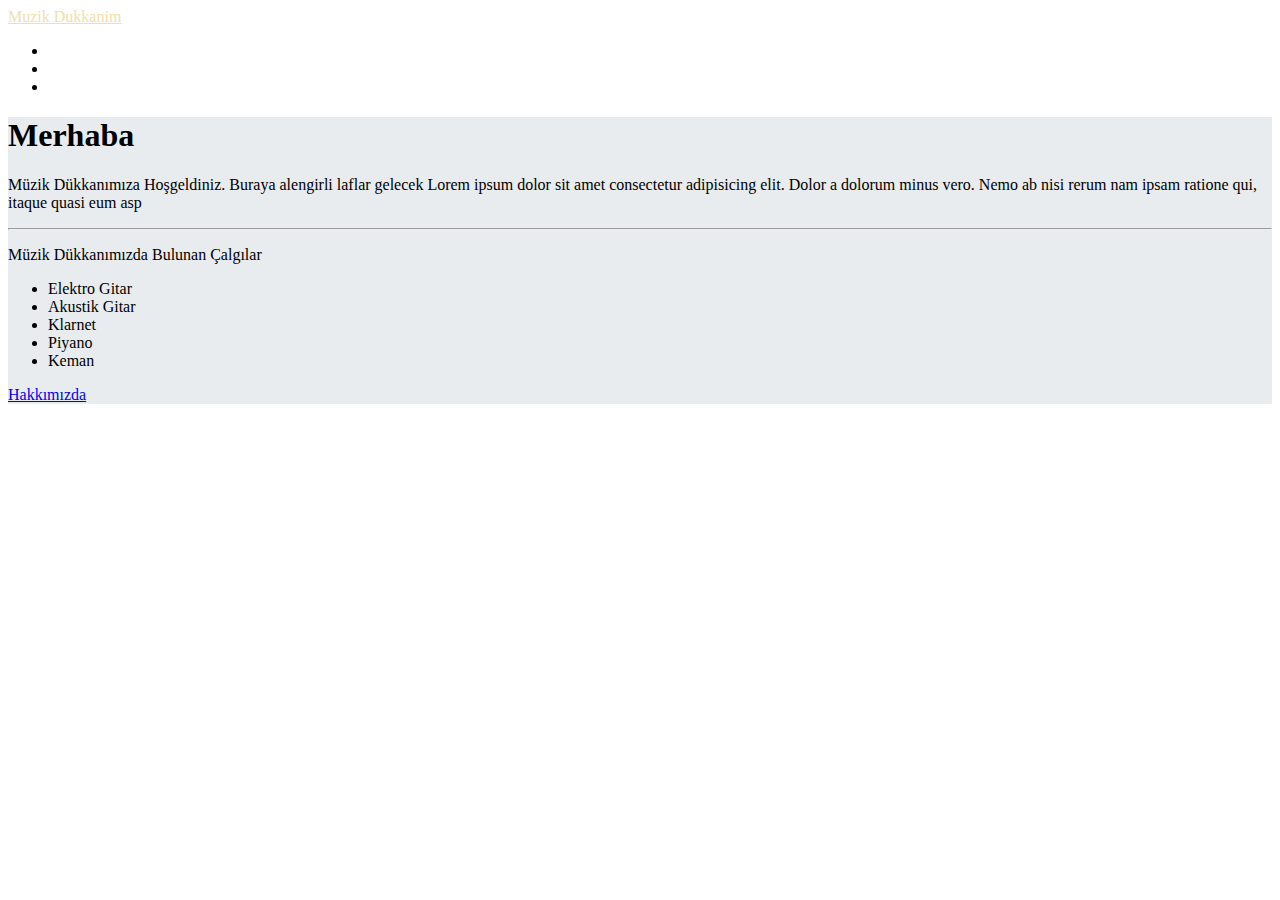
<file: index.html>
<!DOCTYPE html>
<html lang="en">
<head>
    <meta charset="UTF-8">
    <meta http-equiv="X-UA-Compatible" content="IE=edge">
    <meta name="viewport" content="width=device-width, initial-scale=1.0">
    <title>Muzik Dukkanim</title>
    <link href="https://cdn.jsdelivr.net/npm/bootstrap@5.1.3/dist/css/bootstrap.min.css" rel="stylesheet" integrity="sha384-1BmE4kWBq78iYhFldvKuhfTAU6auU8tT94WrHftjDbrCEXSU1oBoqyl2QvZ6jIW3" crossorigin="anonymous">
    <link href="./style.css" rel="stylesheet">
</head>
<body>
    <header class="header">
        <nav class="navbar navbar-expand-lg bg-dark text-light">
            <div class="container-fluid">
                <a href="#" class="navbar-brand">Muzik Dukkanim</a>
                <ul class="navbar-nav me-3">
                    <li class="nav-item">
                        <a href="" class="nav-link">Anasayfa</a>
                    </li>
                    <li class="nav-item">
                        <a href="urunler.html" class="nav-link">Ürünlerimiz</a>
                    </li>
                    <li class="nav-item">
                        <a href="" class="nav-link">Hakkımızda</a>
                    </li>
                </ul>
            </div>
        </nav>
        <div class="container mt-4">
        <div class="jumbotron jmbt p-4 text-center">
            <h1 class="display-4 text-primary">Merhaba</h1>
            <p class="lead">Müzik Dükkanımıza Hoşgeldiniz. Buraya alengirli laflar gelecek Lorem ipsum dolor sit amet consectetur adipisicing elit. Dolor a dolorum minus vero. Nemo ab nisi rerum nam ipsam ratione qui, itaque quasi eum asp
            </p>
            <hr class="my-4">
            <p>Müzik Dükkanımızda Bulunan Çalgılar</p>
            <p>
                <ul class="list-unstyled">
                    <li>Elektro Gitar</li>
                    <li>Akustik Gitar</li>
                    <li>Klarnet</li>
                    <li>Piyano</li>
                    <li>Keman</li>
                </ul>
              <a class="btn btn-primary btn-m" href="hakkimizda.html" role="button">Hakkımızda</a>
            </p>
          </div>
        </div>
    </header>
</body>
</html>
</file>
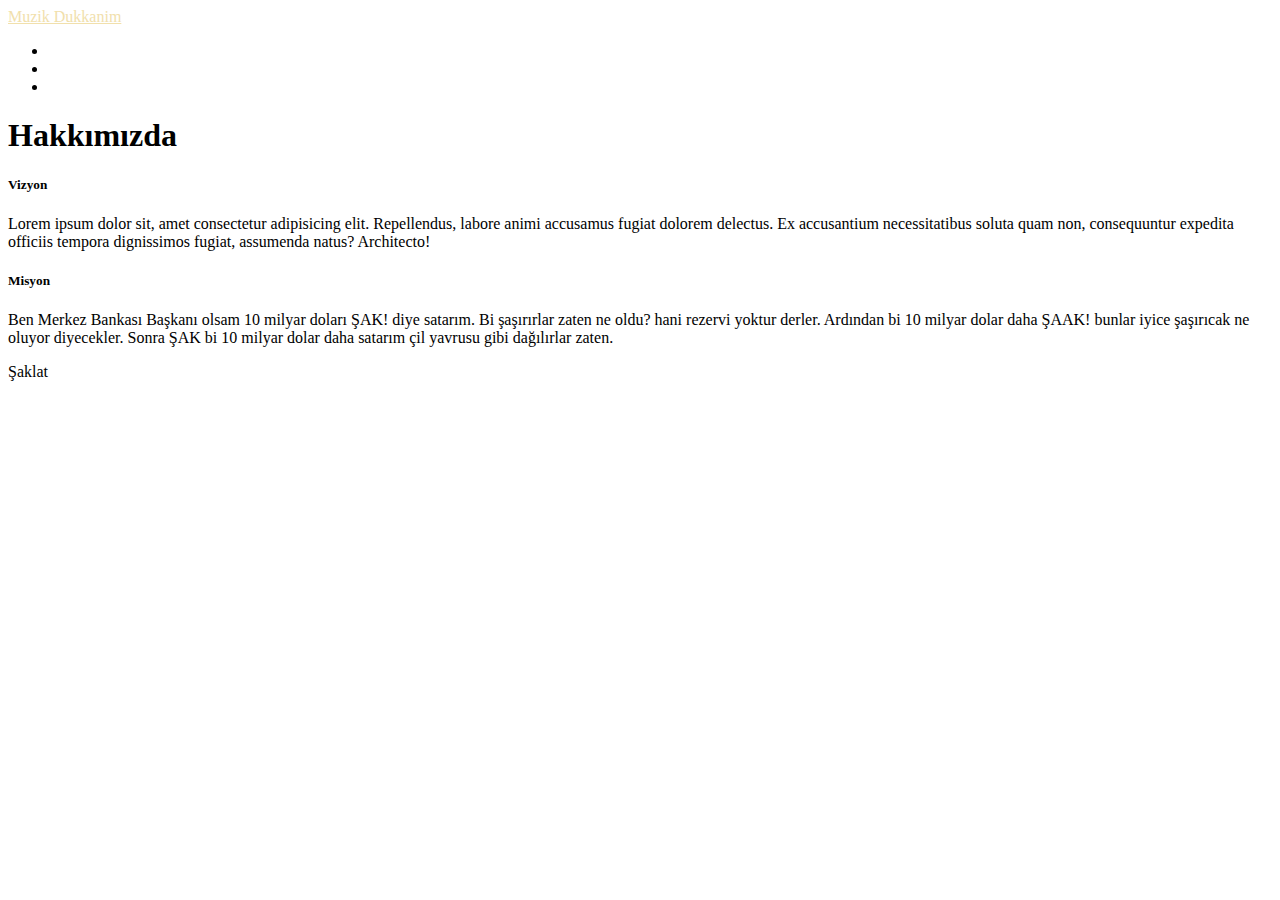
<file: hakkimizda.html>
<!DOCTYPE html>
<html lang="en">
<head>
    <meta charset="UTF-8">
    <meta http-equiv="X-UA-Compatible" content="IE=edge">
    <meta name="viewport" content="width=device-width, initial-scale=1.0">
    <title>Muzik Dukkanim</title>
    <link href="https://cdn.jsdelivr.net/npm/bootstrap@5.1.3/dist/css/bootstrap.min.css" rel="stylesheet" integrity="sha384-1BmE4kWBq78iYhFldvKuhfTAU6auU8tT94WrHftjDbrCEXSU1oBoqyl2QvZ6jIW3" crossorigin="anonymous">
    <link href="./style.css" rel="stylesheet">
</head>
<body>
    <header class="header">
        <nav class="navbar navbar-expand-lg bg-dark text-light">
            <div class="container-fluid">
                <a href="index.html" class="navbar-brand">Muzik Dukkanim</a>
                <ul class="navbar-nav me-3">
                    <li class="nav-item">
                        <a href="index.html" class="nav-link">Anasayfa</a>
                    </li>
                    <li class="nav-item">
                        <a href="urunler.html" class="nav-link">Ürünlerimiz</a>
                    </li>
                    <li class="nav-item">
                        <a href="hakkimizda.html" class="nav-link">Hakkımızda</a>
                    </li>
                </ul>
            </div>
        </nav>
    </header>

    <section class="container">
        <h1 class="display-4 text-warning my-4 text-center">Hakkımızda</h1>
<div class="card">
    <div class="card-body">
        <h5 class="card-title text-info">Vizyon</h5>
        <p class="card-text">Lorem ipsum dolor sit, amet consectetur adipisicing elit. Repellendus, labore animi accusamus fugiat dolorem delectus. Ex accusantium necessitatibus soluta quam non, consequuntur expedita officiis tempora dignissimos fugiat, assumenda natus? Architecto!</p>
        <h5 class="card-title text-info">Misyon</h5>
        <p class="card-text">Ben Merkez Bankası Başkanı olsam 10 milyar doları ŞAK! diye satarım. Bi şaşırırlar zaten ne oldu? hani rezervi yoktur derler. Ardından bi 10 milyar dolar daha ŞAAK! bunlar iyice şaşırıcak ne oluyor diyecekler. Sonra  ŞAK bi 10 milyar dolar daha satarım çil yavrusu gibi dağılırlar zaten. </p>
        <a class="btn btn-primary">Şaklat</a>
    </div>
</div>
    </section>
</body>
</html>
</file>
<file: style.css>
.nav-item a{
    color:#fff;
}
.navbar-brand {
    color: #F1E0AC;
}
.jmbt{
    background-color:#E9ECEF ;
}
</file>
